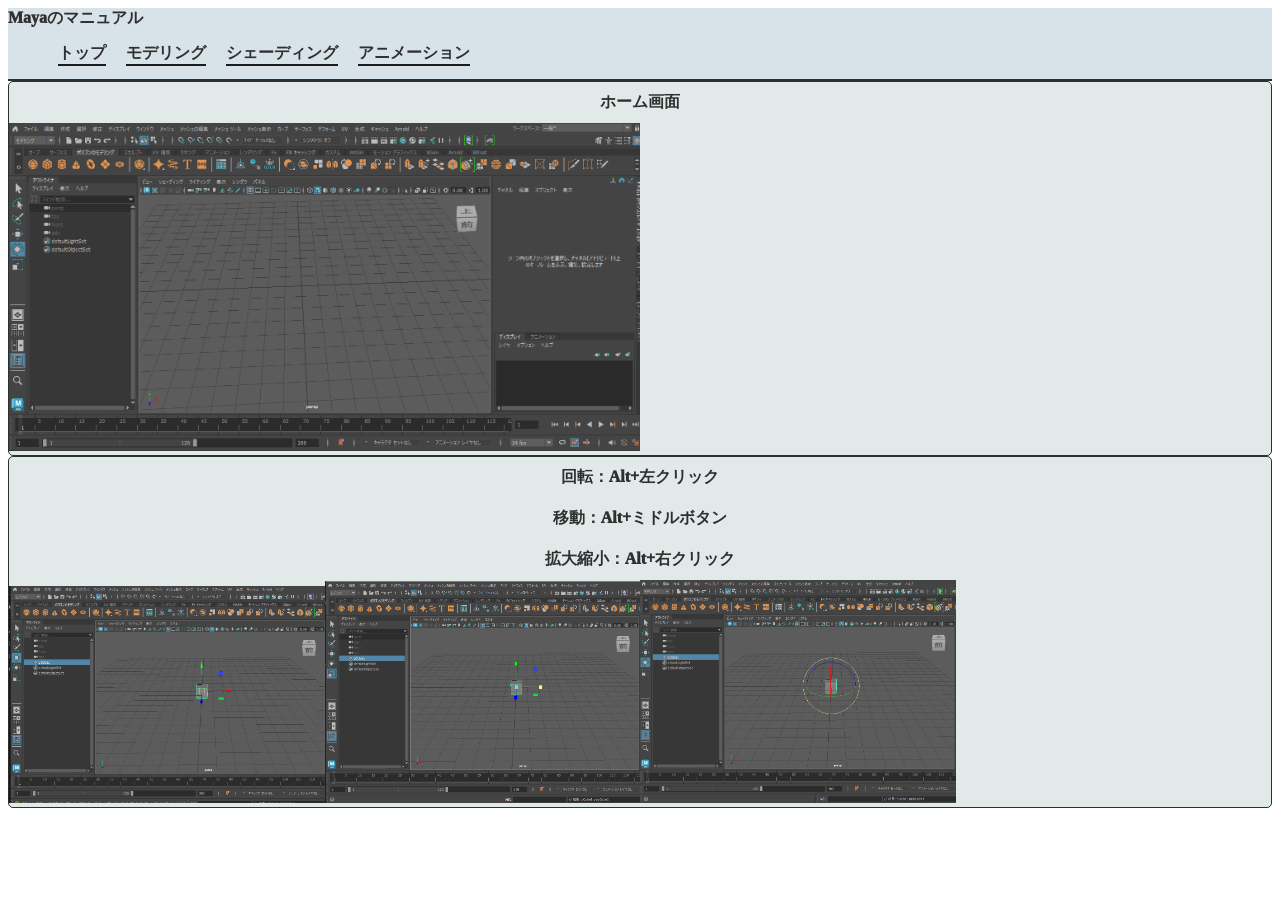
<file: temp.html>
<!DOCTYPE html>
<html>
    <head>
        <meta charset="UTF-8">
        <title>Mayaのマニュアル</title>
        <style></style>
        <link rel="stylesheet" href="./style/index.css">
        <link rel="stylesheet" href="./style/box.css">
    </head>
    <body>

        <div>
            <div class="divNav_menuBar">
                <div class="div_menuItem">Mayaのマニュアル</div>
            </div>
            <nav class="nav_menuBar">
                <ul class="ul_menuList">
                    <li class="li_menuItem"><a href="index.html">トップ</a></li>
                    <li class="li_menuItem"><a href="index.html">モデリング</a></li>
                    <li class="li_menuItem"><a href="index.html">シェーディング</a></li>
                    <li class="li_menuItem"><a href="index.html">アニメーション</a></li>
                </ul>
            </nav>
        </div>

        <div class="box">
            <div class="box_text">ホーム画面</div>
            <img width="50%" height="50%" src="./resource/homeWindow.PNG">
        </div>

        <div class="box">
            <div class="box_text">回転：Alt+左クリック</div>
            <div class="box_text">移動：Alt+ミドルボタン</div>
            <div class="box_text">拡大縮小：Alt+右クリック</div>

            <img width="25%" height="50%" src="./resource/moveObj1.png"><img width="25%" height="50%" src="./resource/scaleObj1.png"><img width="25%" height="50%" src="./resource/roteObj1.png">
        </div>

    </body>
</html>
</file>
<file: style/index.css>
.nav_menuBar {
    width: 100%;
    height: 50px;
    background-color: #d8e3e9;
    display: flex;
    border-bottom: 2px solid rgb(46, 48, 48);
    align-items: stretch;
}

.divNav_menuBar { 
    width: 100%;
    height: auto;
    background-color: #d8e3e9;
    display: flex;
    align-items: stretch;
}

.ul_menuList {
    margin-top: 0px;
    margin-right: auto;
    display: flex;
    height: 100%;
}

.li_menuItem {
    display: flex;
    padding-left: 10px;
    padding-right: 10px;
    margin-top: 0px;
    list-style: none;
    align-items: center;
    justify-content: center;
}

.li_menuItem a {
    height: auto;
    display: flex;
    align-items: center;
    justify-content: center;
    color: #313030;
    text-decoration: none;
    text-align: center;
    font-family: 'メイリオ';
    font-weight: 1000;
    border-bottom: 2px solid rgb(26, 27, 27);
}

.div_menuItem {
    height: 100%;
    color: #313030;
    text-decoration: none;
    text-align: center;
    font-family: 'メイリオ';
    font-weight: 1000;
}

.li_menuItem:hover {
    background-color: #313030;
}

.li_menuItem:hover a {
    color: white;
}
</file>
<file: style/box.css>
.box {
    background-color: rgb(226, 233, 233);
    border: 1px solid rgb(46, 48, 48);
    border-radius: 5px;
}

.box_text {
    color: rgb(46, 48, 48);
    font-family: 'メイリオ';
    font-weight: 1000;
    text-align: center;
    padding: 10px;
}
</file>
